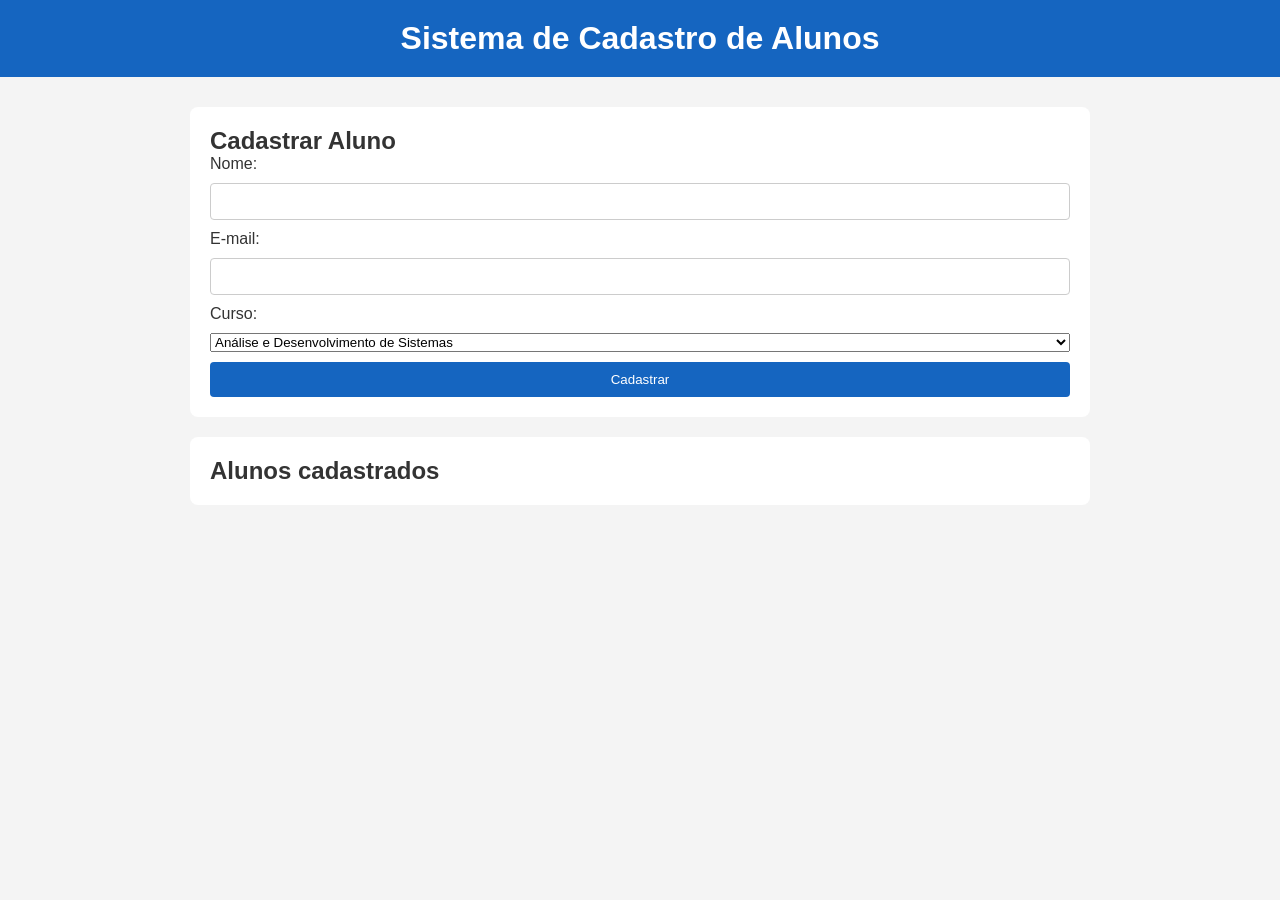
<file: index.html>
<!DOCTYPE html>
<html lang="pt-BR">
<head>
    <!-- Configuração de caracteres -->
    <meta charset="UTF-8">

    <!-- Configuração para dispositivos móveis -->
    <meta name="viewport" content="width=device-width, initial-scale=1.0">

    <!-- Título da aplicação -->
    <title>Sistema de Cadastro de Alunos</title>

    <!-- Arquivo de estilos -->
    <link rel="stylesheet" href="css/style.css">
</head>

<body>

    <!-- Cabeçalho da aplicação -->
    <header>
        <h1>Sistema de Cadastro de Alunos</h1>
    </header>

    <!-- Conteúdo principal -->
    <main>

        <!-- Formulário de cadastro -->
        <section>
            <h2>Cadastrar Aluno</h2>

            <form id="formAluno">

                <!-- Campo nome -->
                <label for="nome">
                    Nome:
                </label>

                <input
                    type="text"
                    id="nome"
                    required
                >

                <!-- Campo e-mail -->
                <label for="email">
                    E-mail:
                </label>

                <input
                    type="email"
                    id="email"
                    required
                >

                <!-- Campo curso -->
                <label for="curso">
                    Curso:
                </label>

                <select id="curso">
                    <option value="ads">
                        Análise e Desenvolvimento de Sistemas
                    </option>

                    <option value="si">
                        Sistemas de Informação
                    </option>
                </select>

                <!-- Botão -->
                <button type="submit">
                    Cadastrar
                </button>

            </form>
        </section>

        <!-- Lista de alunos -->
        <section>
            <h2>Alunos cadastrados</h2>

            <ul id="listaAlunos">
                <!-- JavaScript adicionará os alunos aqui -->
            </ul>
        </section>

    </main>

    <!-- JavaScript -->
    <script src="js/app.js"></script>

</body>
</html>
</file>
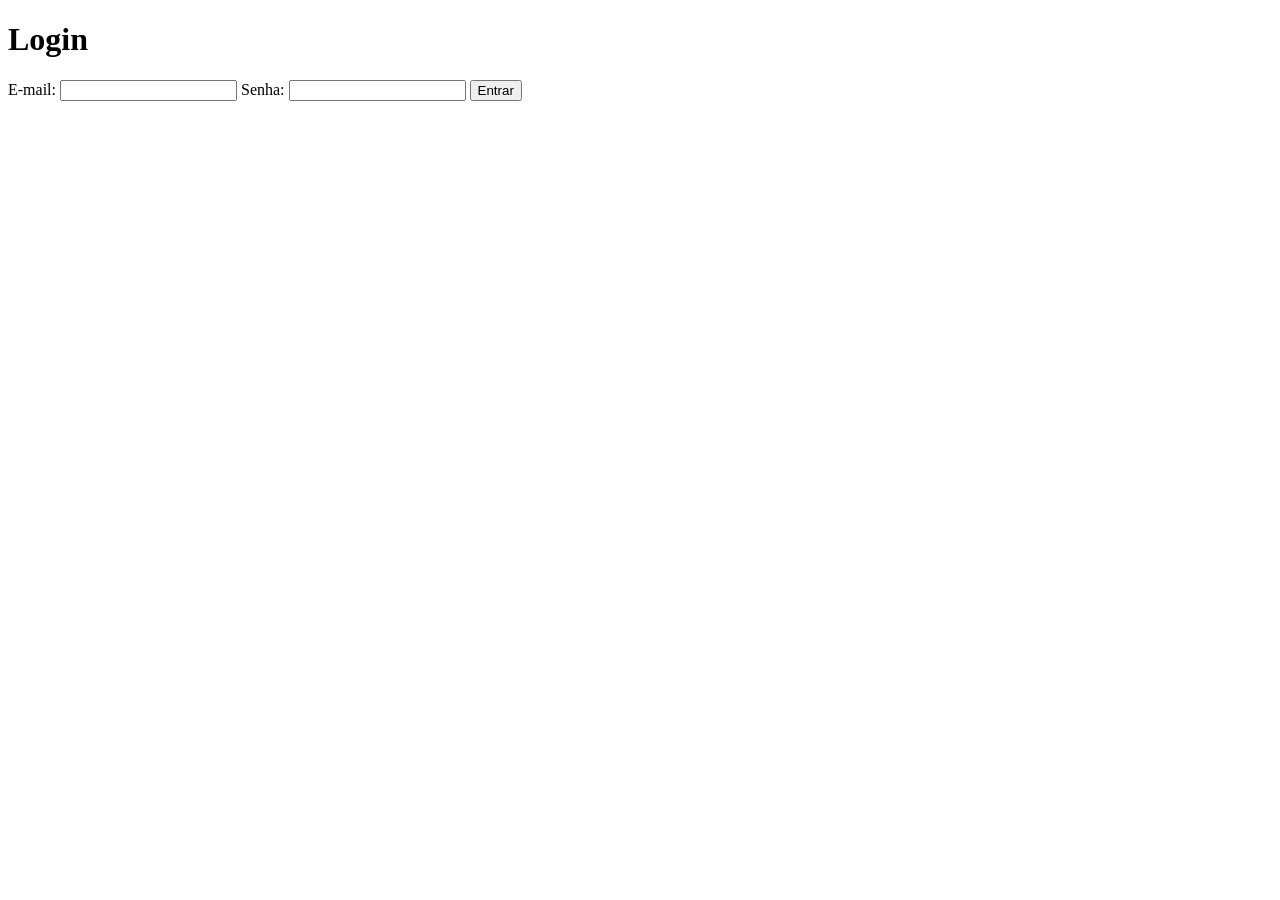
<file: login.html>
<!DOCTYPE html>
<html lang="pt-BR">
<head>
    <meta charset="UTF-8">
    <meta name="viewport"
          content="width=device-width, initial-scale=1.0">

    <title>Login</title>
</head>

<body>

    <h1>Login</h1>

    <form>

        <label for="email">
            E-mail:
        </label>

        <input
            type="email"
            id="email"
            required
        >

        <label for="senha">
            Senha:
        </label>

        <input
            type="password"
            id="senha"
            required
        >

        <button type="submit">
            Entrar
        </button>

    </form>

</body>
</html>
</file>
<file: css/style.css>
/* ==================================================
   RESET
================================================== */
* {
    margin: 0;
    padding: 0;
    box-sizing: border-box;
}

/* ==================================================
   BODY
================================================== */
body {
    font-family: Arial, sans-serif;
    background-color: #f4f4f4;
    color: #333;
}

/* ==================================================
   HEADER
================================================== */
header {
    background-color: #1565c0;
    color: white;
    padding: 20px;
    text-align: center;
}

/* ==================================================
   MAIN
================================================== */
main {
    width: 90%;
    max-width: 900px;
    margin: 30px auto;
}

/* ==================================================
   SECTIONS
================================================== */
section {
    background-color: white;
    padding: 20px;
    margin-bottom: 20px;
    border-radius: 8px;
}

/* ==================================================
   FORMULÁRIO
================================================== */
form {
    display: flex;
    flex-direction: column;
    gap: 10px;
}

/* ==================================================
   INPUTS
================================================== */
input {
    padding: 10px;
    border: 1px solid #ccc;
    border-radius: 4px;
}

/* ==================================================
   BOTÃO
================================================== */
button {
    padding: 10px;
    border: none;
    border-radius: 4px;
    background-color: #1565c0;
    color: white;
    cursor: pointer;
}

/* ==================================================
   LISTA
================================================== */
li {
    padding: 10px;
    border-bottom: 1px solid #ddd;
}

/* ==================================================
   RESPONSIVIDADE
================================================== */
@media (max-width: 600px) {
    main {
        width: 95%;
    }
}
</file>
